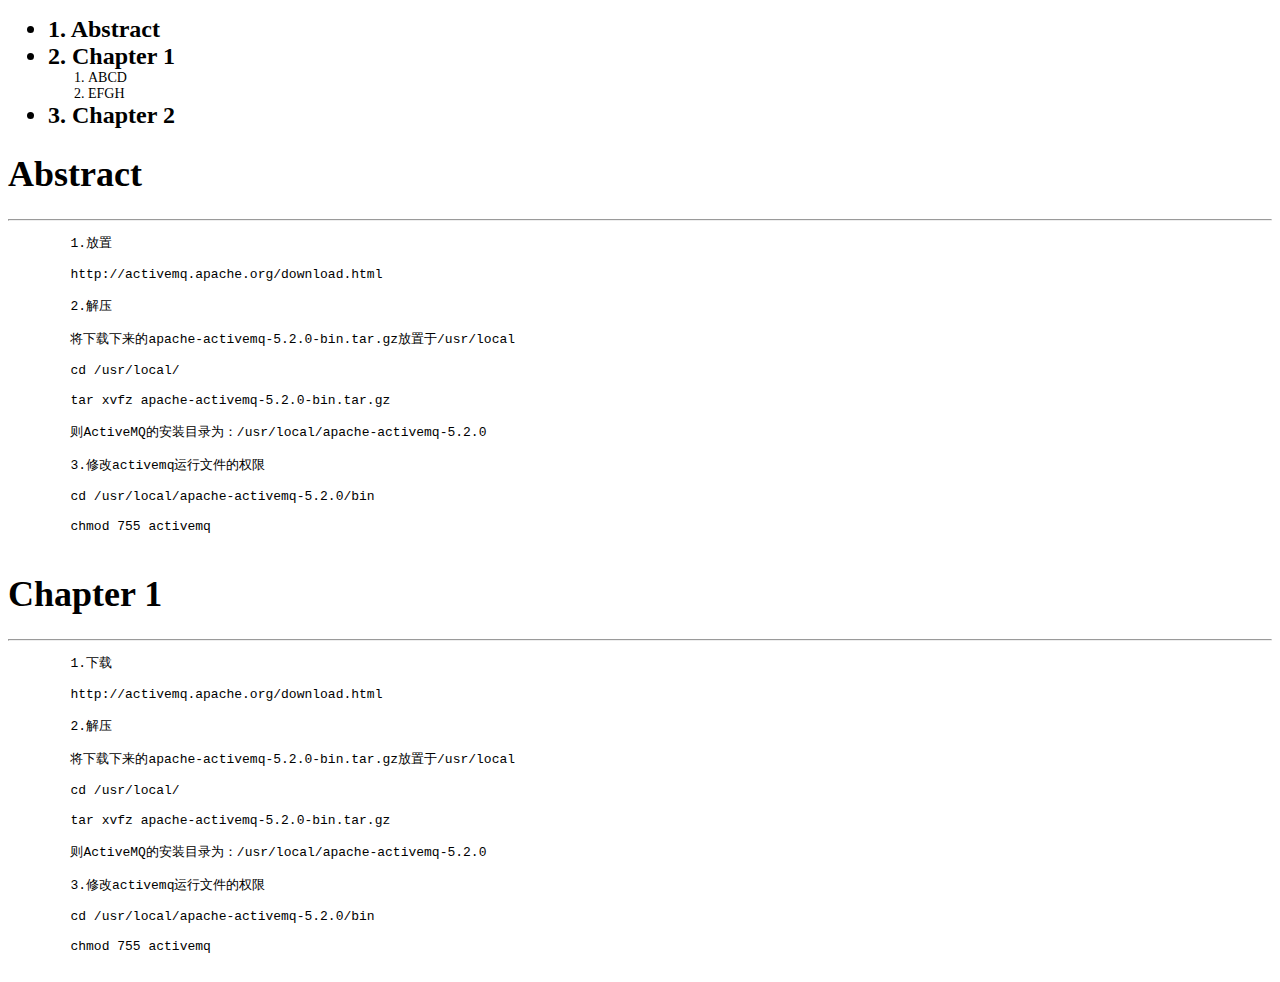
<file: 01.project_as_tool/myTool/src/iTextPractise/index.html>
<?xml version="1.0" encoding="GB2312"?>
<!DOCTYPE html PUBLIC "-//W3C//DTD XHTML 1.0 Strict//EN" 
   "http://www.w3.org/TR/xhtml1/DTD/xhtml1-strict.dtd">
<html xmlns="http://www.w3.org/1999/xhtml">
 <head>
  <title> new document </title>
  <style type="text/css">
	body {
		font-family:"Times New Roman"
	}
	.li1 li{
		font-size:24px;
		font-weight:bold;
	}
	.li2 li {
		font-size:14px;
		font-weight:normal;
	}

	h1 {
		font-size: 36px;
		font-weight:bold;
	}
	a {
		color: black;
		text-decoration:none;
	}
	a:hover {
		color: black;
		text-decoration:underline;
	}
	a:visited {
		text-decoration:none; color:#000000;
	}
	a:active {
		text-decoration: underline;
	}
	.page-break	{ display:block; page-break-before:always; }
  </style>
 </head>

 <body>
  <ul class="li1">
	<li><a href="#abstract">1. Abstract</a></li>
	<li><a href="#chapter1">2. Chapter 1</a>
		<ol class="li2">
			<li>ABCD</li>
			<li>EFGH</li>
		</ol>
	</li>
	<li>3. Chapter 2</li>
  </ul>

<div class="page-break"></div>

  <h1 id="abstract">Abstract</h1>
  <hr/>
  <pre>
	1.放置

	http://activemq.apache.org/download.html

	2.解压

	将下载下来的apache-activemq-5.2.0-bin.tar.gz放置于/usr/local

	cd /usr/local/

	tar xvfz apache-activemq-5.2.0-bin.tar.gz

	则ActiveMQ的安装目录为：/usr/local/apache-activemq-5.2.0

	3.修改activemq运行文件的权限

	cd /usr/local/apache-activemq-5.2.0/bin

	chmod 755 activemq 
  </pre>
<div class="page-break"></div>
	<h1 id="chapter1">Chapter 1</h1>
<hr/>
  <pre>
	1.下载

	http://activemq.apache.org/download.html

	2.解压

	将下载下来的apache-activemq-5.2.0-bin.tar.gz放置于/usr/local

	cd /usr/local/

	tar xvfz apache-activemq-5.2.0-bin.tar.gz

	则ActiveMQ的安装目录为：/usr/local/apache-activemq-5.2.0

	3.修改activemq运行文件的权限

	cd /usr/local/apache-activemq-5.2.0/bin

	chmod 755 activemq 
  </pre>
 </body>
</html>
</file>
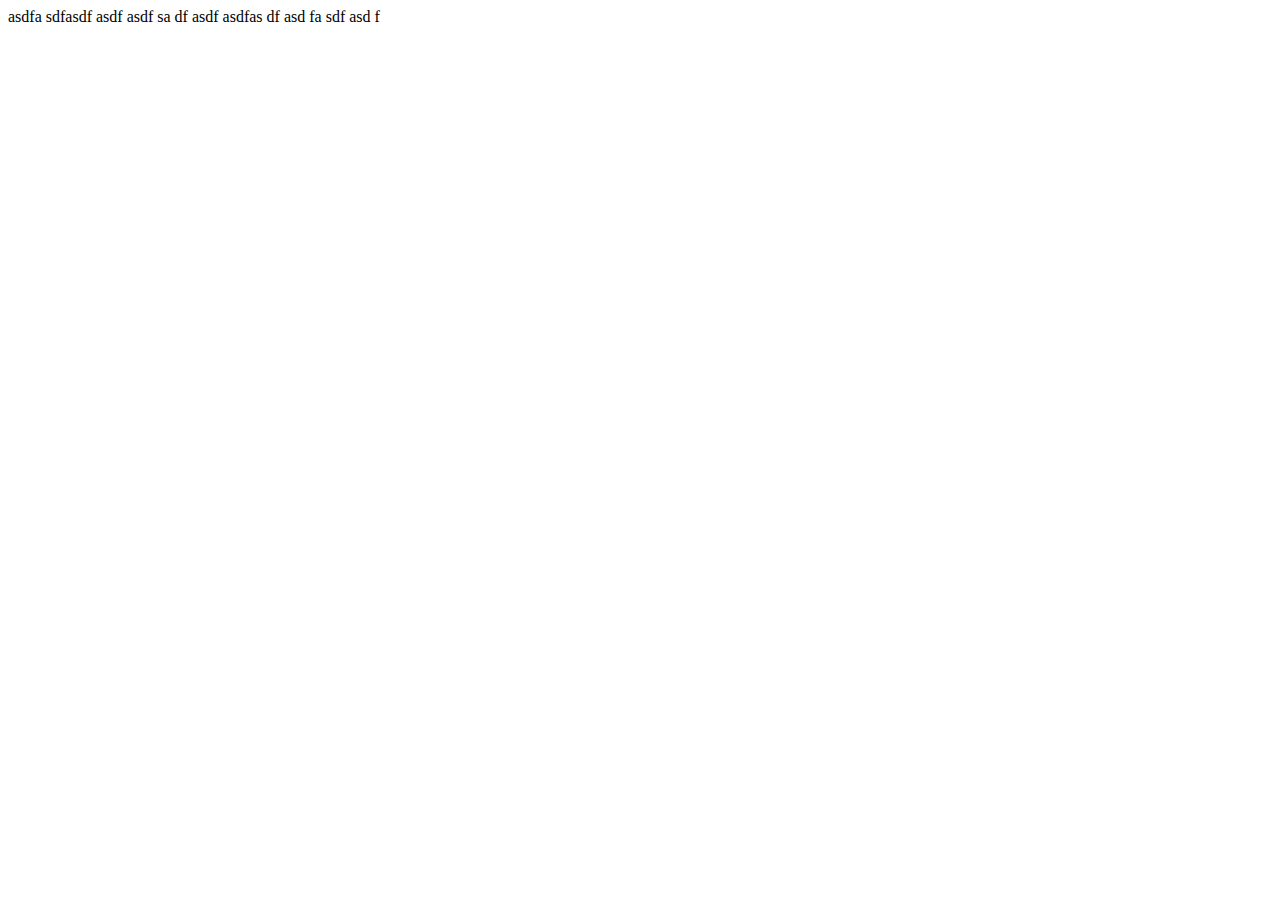
<file: 01.project_as_tool/myTool/src/iTextPractise/second.html>
<?xml version="1.0" encoding="UTF-8"?>
<!DOCTYPE html PUBLIC "-//W3C//DTD XHTML 1.0 Strict//EN" 
   "http://www.w3.org/TR/xhtml1/DTD/xhtml1-strict.dtd">
<html xmlns="http://www.w3.org/1999/xhtml">
<head>
<title>new document</title>
</head>

<body>
asdfa sdfasdf asdf asdf sa df asdf asdfas df asd fa sdf asd f
</body>
</html>
</file>
